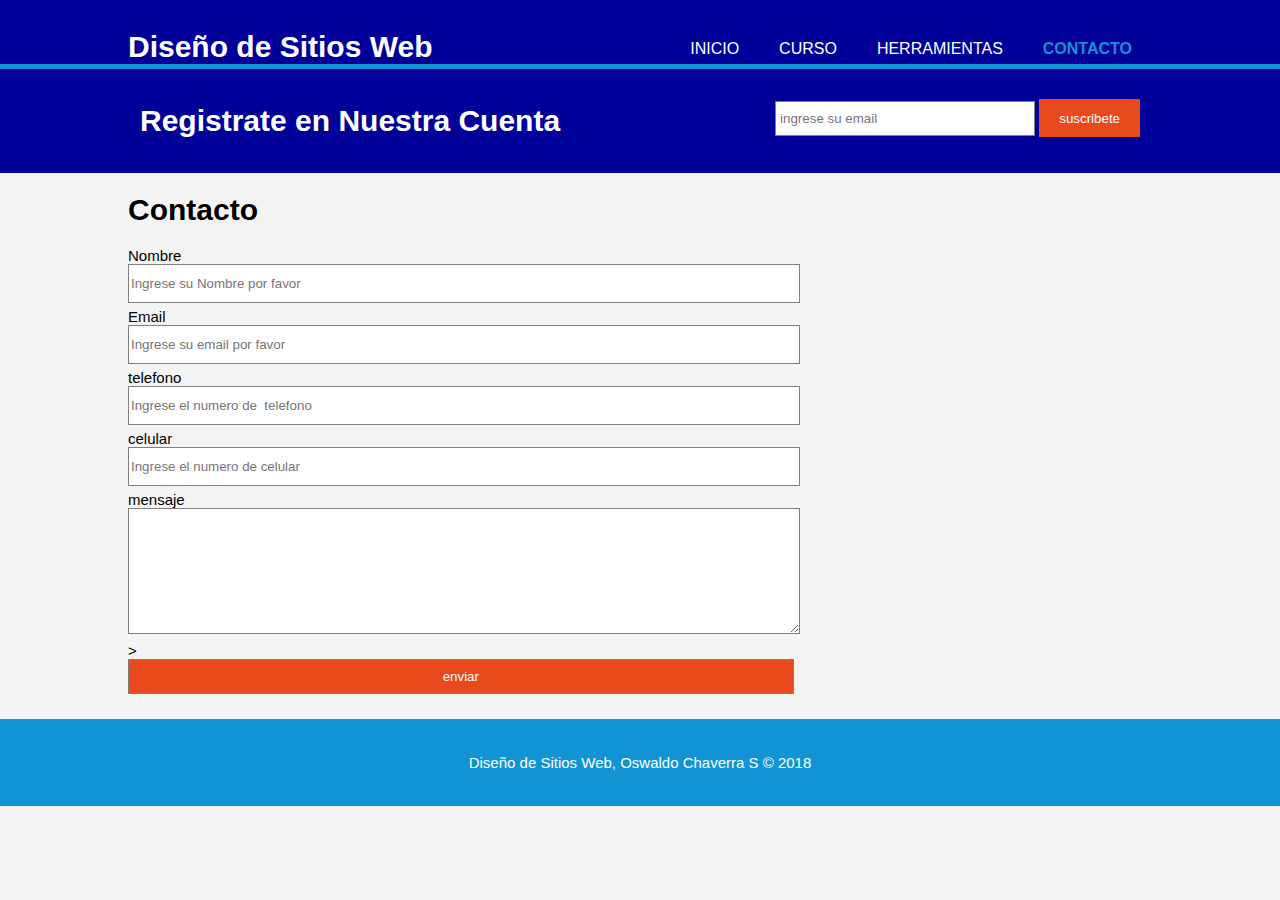
<file: contacto.html>
<!DOCTYPE html>
<html>
<head>
    <title> Diseño de Sitios Web | Bienvenidos</title>
    <meta charset="utf-8">
    <meta name="viewport" content= "width=device-width">
    <meta name="description" content= "Diseño de Sitios Web">
    <meta name="keywords" content= "diseño web, desarrollo web, seo, posicionamiento web">
    <meta name="author" content= "oswaldo chaverra sanchez">
    <link rel="stylesheet" type="text/css" href="css/estilos.css">
</head>
<body>
    <header>
        <div class="contenedor">
            <div id="marca">   
                <h1> Diseño de Sitios Web</h1>
            </div>
            <nav>
                <ul>
                    <li> <a href="index.html">Inicio</a></li>
                    <li> <a href="curso.html">Curso</a></li>
                    <li> <a href="herramientas.html">herramientas</a></li>
                    <li class="actual"> <a href="contacto.html">contacto</a></li>
                </ul>   

            </nav>  
        </div>
    </header>

    <section id="boletin">
        <div class="contenedor">
            <h1> Registrate en Nuestra Cuenta</h1>
                <form>
                    <input type="email" name "email" placeholder="ingrese su email">
                    <button type="submin" class="boton1"> suscribete </button>
                </form> 
        </div>
    </section>

    <section id="main">
        <div class="contenedor">
            <article id="main-col">
                <h1> Contacto </h1>
                <form>
                    <label> Nombre</label>
                    <input type="text" name="nombre" placeholder="Ingrese su Nombre por favor">
                    <br>
                    <label> Email</label>
                    <input type="text" name="email" placeholder="Ingrese su email por favor">
                    <br>
                    <label> telefono</label>
                    <input type="text" name="telefono" placeholder="Ingrese el numero de  telefono">
                    <br>
                    <label> celular</label>
                    <input type="text" name="celular" placeholder="Ingrese el numero de celular">
                    <br>
                    <label> mensaje</label>
                    <textarea></textarea>>
                    <br>
                    <input type="submit" value="enviar">
                </form>

            
           
                </div>

            </aside>

        </div>

    </section>

    <footer>
        <p>Diseño de Sitios Web, Oswaldo Chaverra S &copy; 2018 </p>
    </footer>

</body>
</html>
</file>
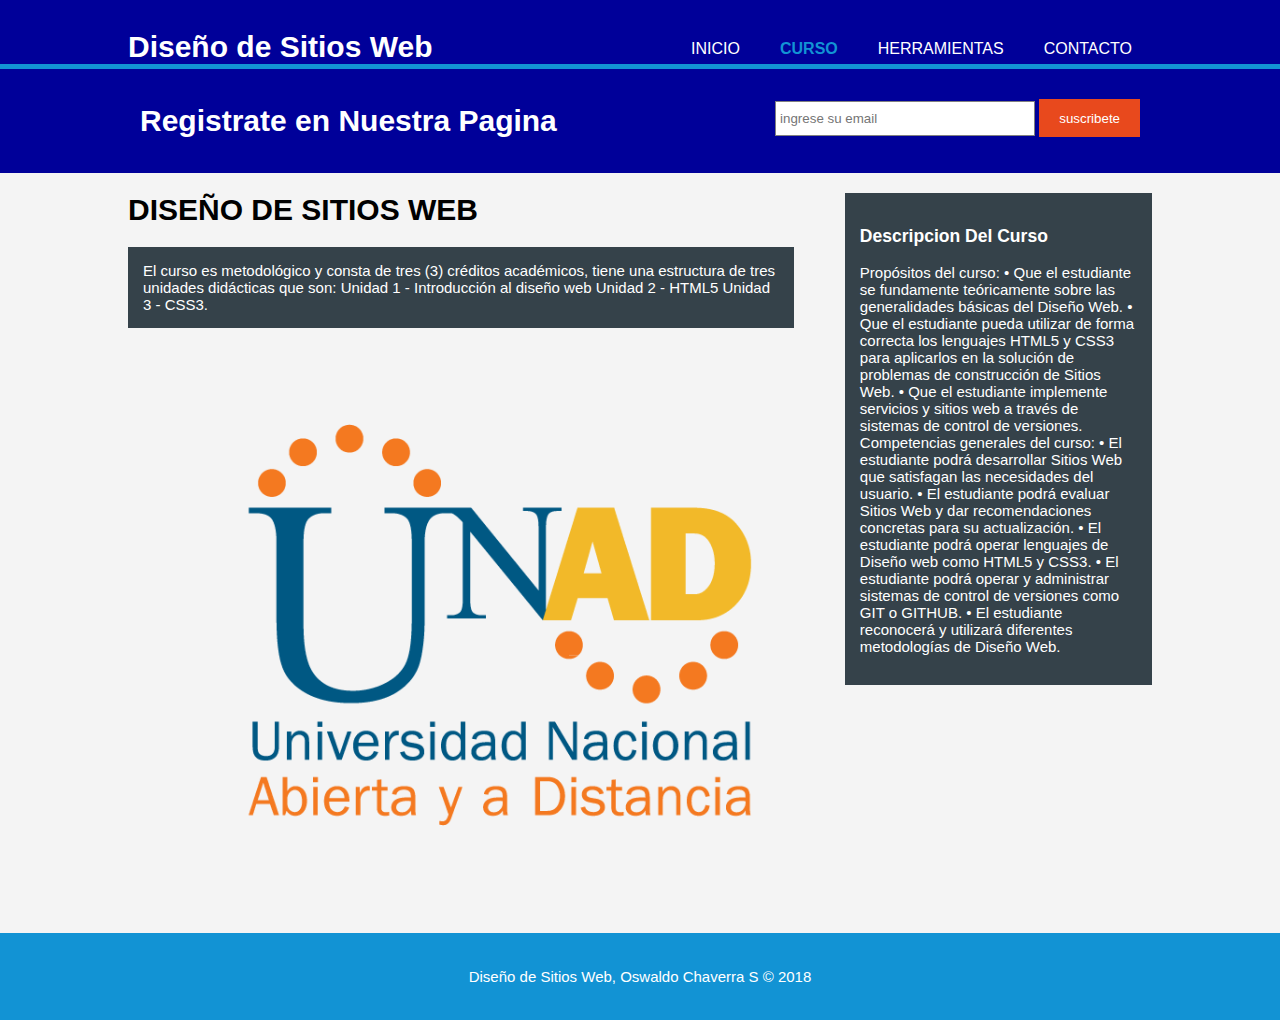
<file: curso.html>
<!DOCTYPE html>
<html>
<head>
    <title> Diseño de Sitios Web | Bienvenidos</title>
    <meta charset="utf-8">
    <meta name="viewport" content= "width=device-width">
    <meta name="description" content= "Diseño de Sitios Web">
    <meta name="keywords" content= "diseño web, desarrollo web, seo, posicionamiento web">
    <meta name="author" content= "oswaldo chaverra sanchez">
    <link rel="stylesheet" type="text/css" href="css/estilos.css">
</head>
<body>
    <header>
        <div class="contenedor">
            <div id="marca">   
                <h1> Diseño de Sitios Web</h1>
            </div>
            <nav>
                <ul>
                    <li> <a href="index.html">Inicio</a></li>
                    <li class="actual"> <a href="curso.html">Curso</a></li>
                    <li> <a href="herramientas.html">herramientas</a></li>
                    <li> <a href="contacto.html">contacto</a></li>
                </ul>   

            </nav>  
        </div>
    </header>

    <section id="boletin">
        <div class="contenedor">
            <h1> Registrate en Nuestra Pagina</h1>
                <form>
                    <input type="email" name "email" placeholder="ingrese su email">
                    <button type="submin" class="boton1"> suscribete </button>
                </form> 
        </div>
    </section>

    <section id="main">
        <div class="contenedor">
            <article id="main-col">


                 <h1> DISEÑO DE SITIOS WEB </h1>
                    <p>  </p>
                
                    <p class="oscuro">
                    El curso es metodológico y consta de tres (3) créditos académicos, tiene una estructura de tres unidades didácticas que son:

                    Unidad 1 - Introducción al diseño web

                    Unidad 2 - HTML5 

                    Unidad 3 - CSS3.  
                
                    </p>

                <img src="img/unad.jpg" width="740">

            </article>
            
            <aside id="lateral">
                <div class="oscuro">
                    <h3>Descripcion Del Curso</h3>
                    <p>Propósitos del curso:

                    •   Que el estudiante se fundamente teóricamente sobre las generalidades básicas del Diseño Web.

                    •   Que el estudiante pueda utilizar de forma correcta los lenguajes HTML5 y CSS3 para aplicarlos en la solución de problemas de construcción de Sitios Web.

                    •   Que el estudiante implemente servicios y sitios web a través de sistemas de control de versiones.

                    Competencias generales del curso:

                    •   El estudiante podrá desarrollar Sitios Web que satisfagan las necesidades del usuario.
                    •   El estudiante podrá evaluar Sitios Web y dar recomendaciones concretas para su actualización.
                    •   El estudiante podrá operar lenguajes de Diseño web como HTML5 y CSS3. 
                    •   El estudiante podrá operar y administrar sistemas de control de versiones como GIT o GITHUB.
                    •   El estudiante reconocerá y utilizará diferentes metodologías de Diseño Web.

</p>

                </div>

            </aside>

        </div>

    </section>

    <footer>
        <p>Diseño de Sitios Web, Oswaldo Chaverra S &copy; 2018 </p>
    </footer>

</body>
</html>
</file>
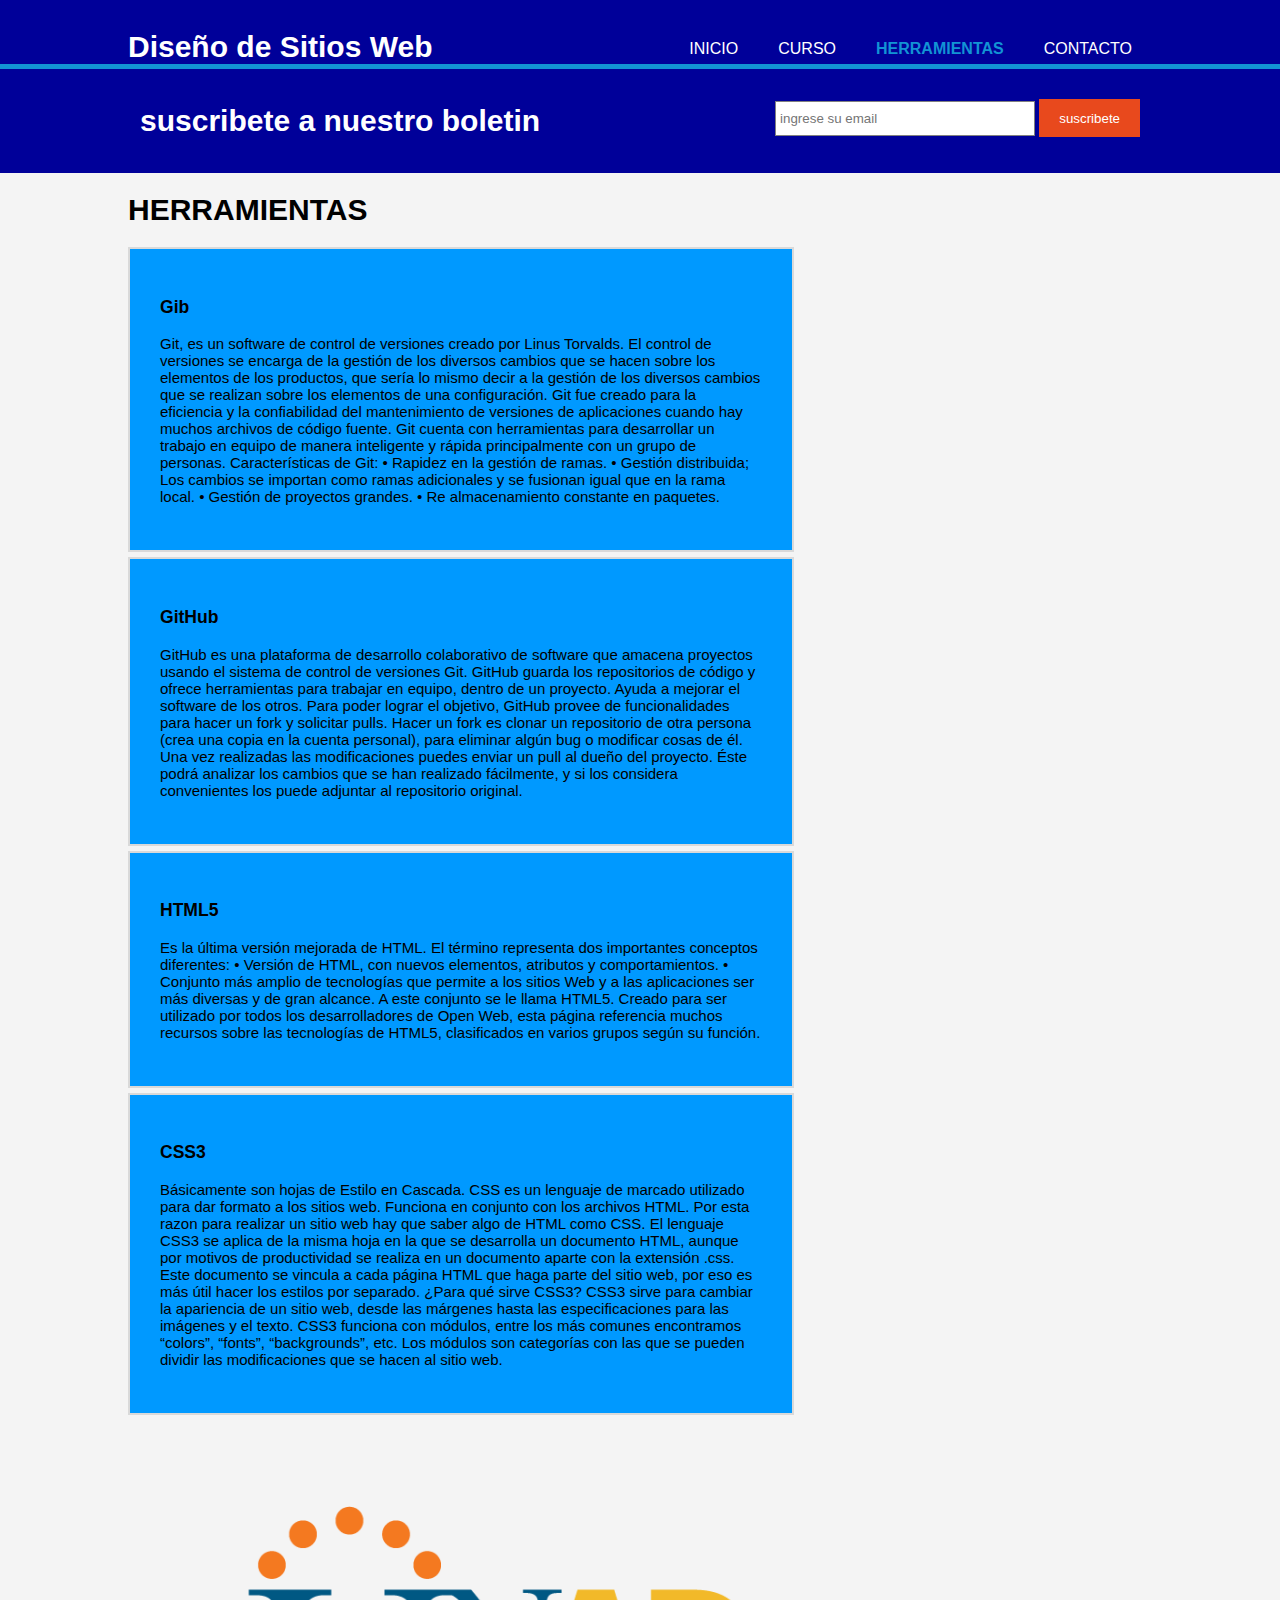
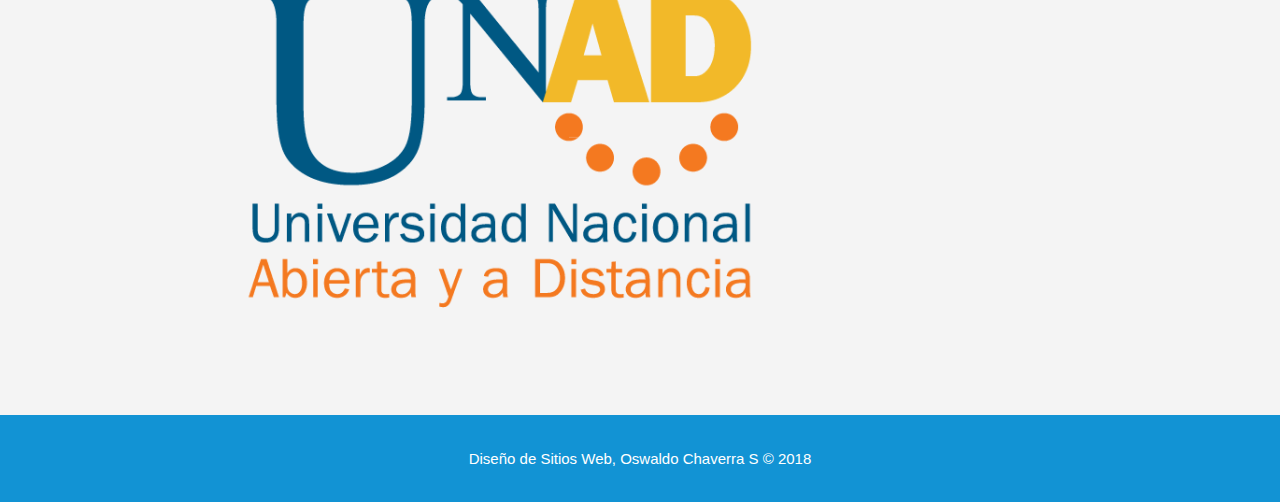
<file: herramientas.html>
<!DOCTYPE html>
<html>
<head>
    <title> Diseño de Sitios Web | Bienvenidos</title>
    <meta charset="utf-8">
    <meta name="viewport" content= "width=device-width">
    <meta name="description" content= "Diseño de Sitios Web">
    <meta name="keywords" content= "diseño web, desarrollo web, seo, posicionamiento web">
    <meta name="author" content= "Render2Web">
    <link rel="stylesheet" type="text/css" href="css/estilos.css">
</head>
<body>
    <header>
        <div class="contenedor">
            <div id="marca">   
                <h1> Diseño de Sitios Web</h1>
            </div>
            <nav>
                <ul>
                    <li> <a href="index.html">Inicio</a></li>
                    <li> <a href="curso.html">Curso</a></li>
                    <li class="actual"> <a href="herramientas.html">herramientas</a></li>
                    <li> <a href="contacto.html">contacto</a></li>
                </ul>   

            </nav>  
        </div>
    </header>

    <section id="boletin">
        <div class="contenedor">
            <h1> suscribete a nuestro boletin</h1>
                <form>
                    <input type="email" name "email" placeholder="ingrese su email">
                    <button type="submin" class="boton1"> suscribete </button>
                </form> 
        </div>
    </section>

    <section id="main">
        <div class="contenedor">
            <article id="main-col">


                 <h1> HERRAMIENTAS </h1>
                    <ul id="herramientas">
                        <li>
                            <h3>Gib</h3>

                            <p>  Git, es un software de control de versiones creado por Linus Torvalds. El control de versiones se encarga de la gestión de los diversos cambios que se hacen sobre los elementos de los productos, que sería lo mismo decir a la gestión de los diversos cambios que se realizan sobre los elementos de una configuración. 

                            Git fue creado para la eficiencia y la confiabilidad del mantenimiento de versiones de aplicaciones cuando hay muchos archivos de código fuente. Git cuenta con herramientas para desarrollar un trabajo en equipo de manera inteligente y rápida principalmente con un grupo de personas.


                            Características de Git:

                            •   Rapidez en la gestión de ramas.

                            •   Gestión distribuida; Los cambios se importan como ramas adicionales y se   fusionan igual que en la rama local.

                            •   Gestión de proyectos grandes.

                            •   Re almacenamiento constante en paquetes.
                            </p>

                        </li>

                        <li>
                            <h3>GitHub</h3>

                            <p>  GitHub es una plataforma de desarrollo colaborativo de software que amacena proyectos usando el sistema de control de versiones Git.

                            GitHub guarda los repositorios de código y ofrece herramientas para trabajar en equipo, dentro de un proyecto.

                            Ayuda a mejorar el software de los otros. Para poder lograr el objetivo, GitHub provee de funcionalidades para hacer un fork y solicitar pulls.

                            Hacer un fork es clonar un repositorio de otra persona (crea una copia en la cuenta personal), para eliminar algún bug o modificar cosas de él. Una vez realizadas las modificaciones puedes enviar un pull al dueño del proyecto. Éste podrá analizar los cambios que se han realizado fácilmente, y si los considera convenientes los puede adjuntar al repositorio original.

                            </p>

                        </li>

                        <li>
                            <h3>HTML5</h3>

                            <p>  Es la última versión mejorada de HTML. El término representa dos importantes conceptos diferentes:


                            •   Versión de HTML, con nuevos elementos, atributos y comportamientos.


                            •   Conjunto más amplio de tecnologías que permite a los sitios Web y a las aplicaciones ser más diversas y de gran alcance. A este conjunto se le llama HTML5.


                            Creado para ser utilizado por todos los desarrolladores de Open Web, esta página referencia muchos recursos sobre las tecnologías de HTML5, clasificados en varios grupos según su función.

                            </p>

                        </li>

                        <li>
                            <h3>CSS3</h3>

                            <p>  Básicamente son hojas de Estilo en Cascada. CSS es un lenguaje de marcado utilizado para dar formato a los sitios web. Funciona en conjunto con los archivos HTML. Por esta razon para realizar un sitio web hay que saber algo de HTML como CSS.


                            El lenguaje CSS3 se aplica de la misma hoja en la que se desarrolla un documento HTML, aunque por motivos de productividad se realiza en un documento aparte con la extensión .css. Este documento se vincula a cada página HTML que haga parte del sitio web, por eso es más útil hacer los estilos por separado.



                            ¿Para qué sirve CSS3? 
                            CSS3 sirve para cambiar la apariencia de un sitio web, desde las márgenes hasta las especificaciones para las imágenes y el texto. CSS3 funciona con módulos, entre los más comunes encontramos “colors”, “fonts”, “backgrounds”, etc. Los módulos son categorías con las que se pueden dividir las modificaciones que se hacen al sitio web.

                            </p>

                        </li>


                    </ul>


                    
               

                <img src="img/unad.jpg" width="740">

            </article>
            
           

                </div>

            </aside>

        </div>

    </section>

    <footer>
        <p>Diseño de Sitios Web, Oswaldo Chaverra S &copy; 2018 </p>
    </footer>

</body>
</html>
</file>
<file: css/estilos.css>
body{
	 font: 15px Arial, Helvetica, sans-serif;
	 padding: 0;
	 margin: 0;
	 background-color: #f4f4f4;
}

.contenedor{
	width: 80%;
	margin:auto;
	overflow: hidden;
}

ul{
	margin: 0;
	padding: 0;
}

.boton1{
	height: 38px;
	background: #e8491d;
	border: 0;
	padding-left:20px; 
	padding-right: 20px;
	color: #fff;
}

header{
	background-color: #000099;
	color: #fff;
	padding-top: 30px;
	max-height: 70px;
	border-bottom: 5px solid #1293d4;
}

header a{
	color: #fff;
	text-decoration: none;
	text-transform: uppercase;
	font-size: 16px;
}

header li{
	float: left;
	display: inline;
	padding: 0 20px 0 20px;
}

header #marca{
	float: left;
}

header #marca h1{
	margin: 0;
}

header nav{
	float: right;
	margin-top: 10px; 
}

header .resaltado, header .actual a{
	color: #1293d4;
	font-weight: bold; 
}

header a:hover{
	color: #ccc;
	font-weight: bold;
}

#cabecera{
	min-height: 200px;
	background: url('../img/dsw.jpg') 0 -200px;
	text-align: center;
	color: #ddf;
}

#cabecera h1 {
	margin-top: 100px;
	font-size: 55px;
	margin-bottom: 10px;
}

#cabecera p{
	font-size: 20px;
}

#boletin {
	padding: 15px;
	color: #fff;
	background: #000099;
}

#boletin h1{
	float: left;
}

#boletin form{
	float: right;
	margin-top: 15px;
}

#boletin input[type="email"]{
	padding: 4px;
	height: 25px;
	width: 250px;
}
#cajas{
	margin-top: 20px;
}

#cajas .caja{
	float: left;
	text-align: 10 0 10 center;
	width: 20%;
	padding: 20px;
}

#cajas .caja img{
	width: 80px;
}

aside#lateral{
	float: right;
	width: 30%;
	margin-top: 10px;
}


.oscuro{
	padding: 15px;
	background-color: #35424a;
	color: #fff;
	margin-top: 10px;
	margin-bottom: 10px;
}


article#main-col{
	float: left;
	width: 65%;
}

ul#herramientas li{
	list-style: none;
	padding: 30px;
	border: 2px solid #d9d9d9;
	margin-bottom: 5px;
	background-color: #0099ff;


}

footer{
	padding: 20px;
	margin-top: 20px;
	color: #fff;
	background-color: #1293d4;
	text-align: center; 
}

input, textarea{
	width: 100%;
	height: 35px;
	border: 1px solid gray;
	margin-bottom: 5px;

}

textarea{
	height: 120px;
}

input[type="submit"]{
	background-color: #e8491d;
	color: #fff;
}

@media(max-width: 768px){
	header #marca,
	header nav,
	header nav li,
	#boletin h1,
	#boletin form,
	#cajas .caja,
	article#main-col,
	aside#lateral{
		float: none;
		text-align: center;
		width: 100%;
	}
	header{
		padding-bottom: 20px;
		}
	#boletin h1{
		margin-top: 40px; 
	}

	#boletin button{
		display: block;
		width: 100%;
	}

	#boletin form input[type="email"]{
		width: 100%;
		margin-bottom: 5px;
		}

	input, textarea{
		width: 98%;

	}

}
</file>
